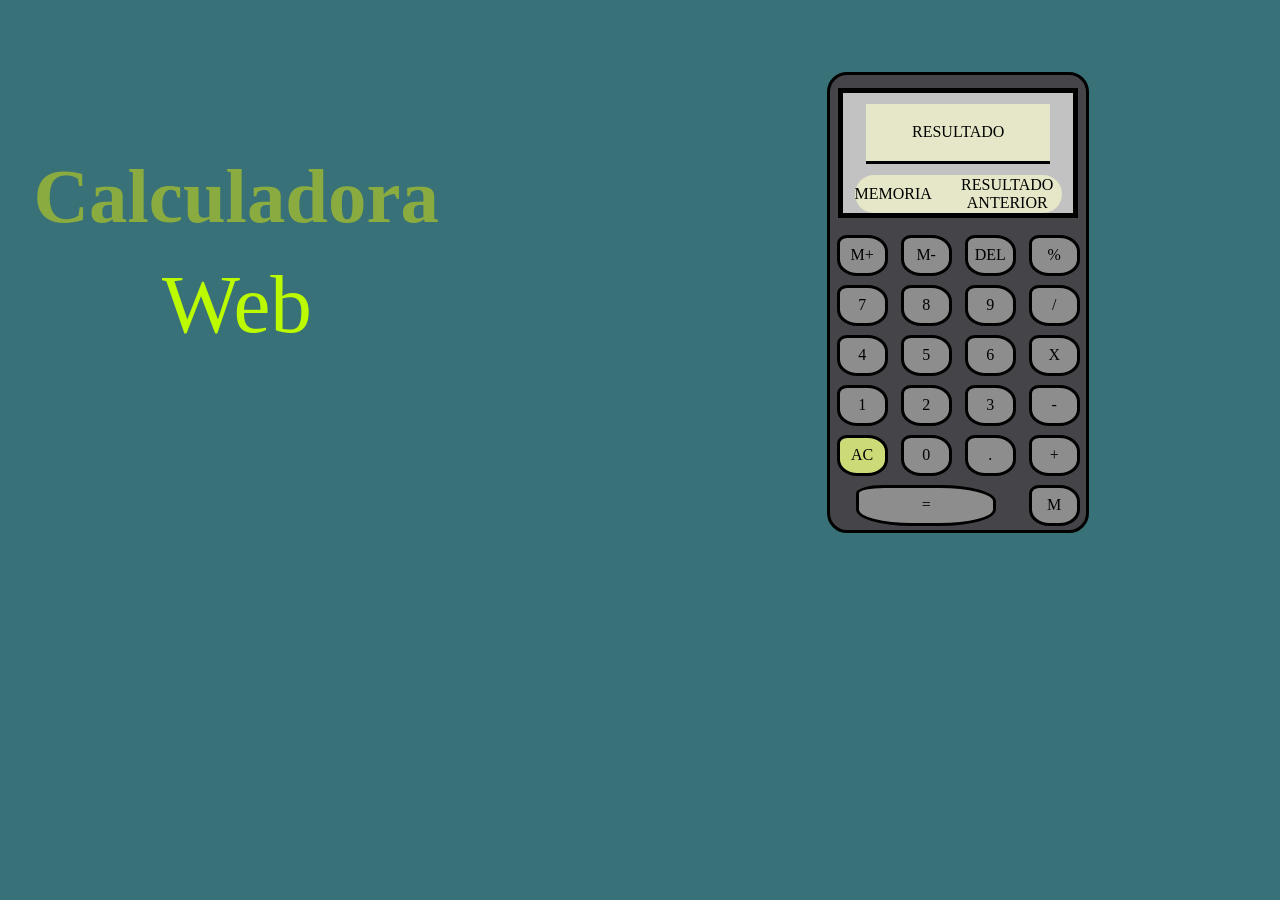
<file: index.html>
<!DOCTYPE html>
<html lang="es">

<head>
    <meta charset="UTF-8">
    <meta name="viewport" content="width=device-width, initial-scale=1.0">
    <title>Calculadora WEB</title>
    <link rel="stylesheet" href="style.css">
</head>

<body>
    <header>
        <div id="slider">
            <h1>Calculadora</h1>
            <div class="recorte">
                <div class="slider-palabras">
                    <span>Web</span>
                    <span>Portátil</span>
                    <span>Donde quieras</span>
                    <span>Como quieras</span>
                </div>
            </div>
        </div>
    </header>

    <div id="calculadora">

        <div id="pantalla">
            <div class="resultado">RESULTADO</div>
            <div class="secundario">
                <div class="memoria-pantalla">MEMORIA</div>
                <div class="resultado-anterior">RESULTADO ANTERIOR</div>
            </div>
        </div>

        <div id="teclado">
            <div id="m+" class="tecla">M+</div>
            <div id="m-" class="tecla">M-</div>
            <div id="borrar" class="tecla">DEL</div>
            <div id="modulo" class="tecla">%</div>
            <div id="7" class="tecla">7</div>
            <div id="8" class="tecla">8</div>
            <div id="9" class="tecla">9</div>
            <div id="dividir" class="tecla">/</div>
            <div id="4" class="tecla">4</div>
            <div id="5" class="tecla">5</div>
            <div id="6" class="tecla">6</div>
            <div id="multiplicar" class="tecla">X</div>
            <div id="1" class="tecla">1</div>
            <div id="2" class="tecla">2</div>
            <div id="3" class="tecla">3</div>
            <div id="restar" class="tecla">-</div>
            <div id="limpiar" class="tecla">AC</div>
            <div id="0" class="tecla">0</div>
            <div id="decimal" class="tecla">.</div>
            <div id="sumar" class="tecla">+</div>
            <div id="igual" class="tecla">=</div>
            <div id="memoria" class="tecla">M</div>
        </div>

    </div>

    <script src="script.js"></script>
</body>

</html>
</file>
<file: style.css>
body {
    background-color: #387177;
    display: flex;
    flex-direction: row;
    align-items: center;
}

@media (max-width: 800px) {
    body {
        flex-direction: column;
    }
}

header {
    display: flex;
    align-items: center;
    justify-content: space-between;
    font-size: 3vw;
    padding: 0 0 7vw 0;
}

#slider {
    display: flex;
    flex-direction: column;
    line-height: 1em;
}

#slider h1 {
    margin: 5vw 0 0 2vw;
    color: #89ab40;
}

.recorte {
    overflow: hidden;
    margin: 2vw 0 0 12vw;
    overflow: hidden;
    height: 2.5em;
}

.slider-palabras {
    display: flex;
    flex-direction: column;
    line-height: 1.5em;
    font-size: 6.5vw;
    color: #bbfa00;
    animation: animationWord 5s infinite ease-in-out;
}


#calculadora {
    display: flex;
    flex-direction: column;
    background-color: rgb(69, 68, 73);
    margin: 5vw auto 0 auto;
    border: 3px solid rgb(0, 0, 0);
    border-radius: 20px;
    aspect-ratio: 9/16;
    width: clamp(200px, 20vw, 400px);
    /* tamaño de la calculadora */

}

#pantalla {
    display: flex;
    flex-direction: column;
    background-color: rgb(194, 194, 194);
    width: 90%;
    text-align: center;
    flex: 2;
    margin: 5% auto;
    border: 5px solid black;
    justify-content: center;
    /* Centra horizontalmente */
    align-items: center;
    /* Centra verticalmente */
}

.resultado {
    display: flex;
    background-color: rgb(230, 231, 200);
    width: 80%;
    height: 10%;
    margin: 5% auto;
    flex: 1.5;
    border-bottom: 3px solid black;
    justify-content: center;
    /* Centra horizontalmente */
    align-items: center;
    /* Centra verticalmente */
}

.secundario {
    display: flex;
    background-color: rgb(230, 231, 200);
    border-radius: 20px;
    width: 90%;
    flex: 1;
    flex-direction: row;
    gap: 10%;
    text-align: center;
    justify-content: center;
    /* Centra horizontalmente */
    align-items: center;
    /* Centra verticalmente */
}

#teclado {
    display: grid;
    grid-template-columns: repeat(4, 1fr);
    /* 4 casillas por fila */
    text-align: center;
    flex: 5;
    aspect-ratio: 3/1;
}

#teclado div {
    display: flex;
    margin: auto;
    border: 3px solid black;
    border-radius: 20% 40% 40% 40%;
    width: 70%;
    height: 70%;
    justify-content: center;
    /* Centra horizontalmente */
    align-items: center;
    /* Centra verticalmente */
}

#igual {
    grid-column: span 3;
    /*Ocupa 3 casillas*/
    text-align: center;
}

.tecla {
    background-color: rgb(141, 141, 141);
    transition: all 0.1s ease-out;
}

#limpiar {
    background-color: rgb(204, 219, 120);
}

.tecla:hover {
    background-color: rgb(150, 150, 150);
    cursor: pointer;
    transform: scale(1.1);
}

.tecla:active {
    background-color: rgb(100, 100, 100);
    transform: scale(0.9);
}

@keyframes animationWord {
    0% {
        transform: translateY(0%);
    }

    20% {
        transform: translateY(-30%);
    }

    40% {
        transform: translateY(-55%);
    }

    60% {
        transform: translateY(-80%);
    }

    80% {
        transform: translateY(-105%);
    }

    100% {
        transform: translateY(0%);
    }
}
</file>
